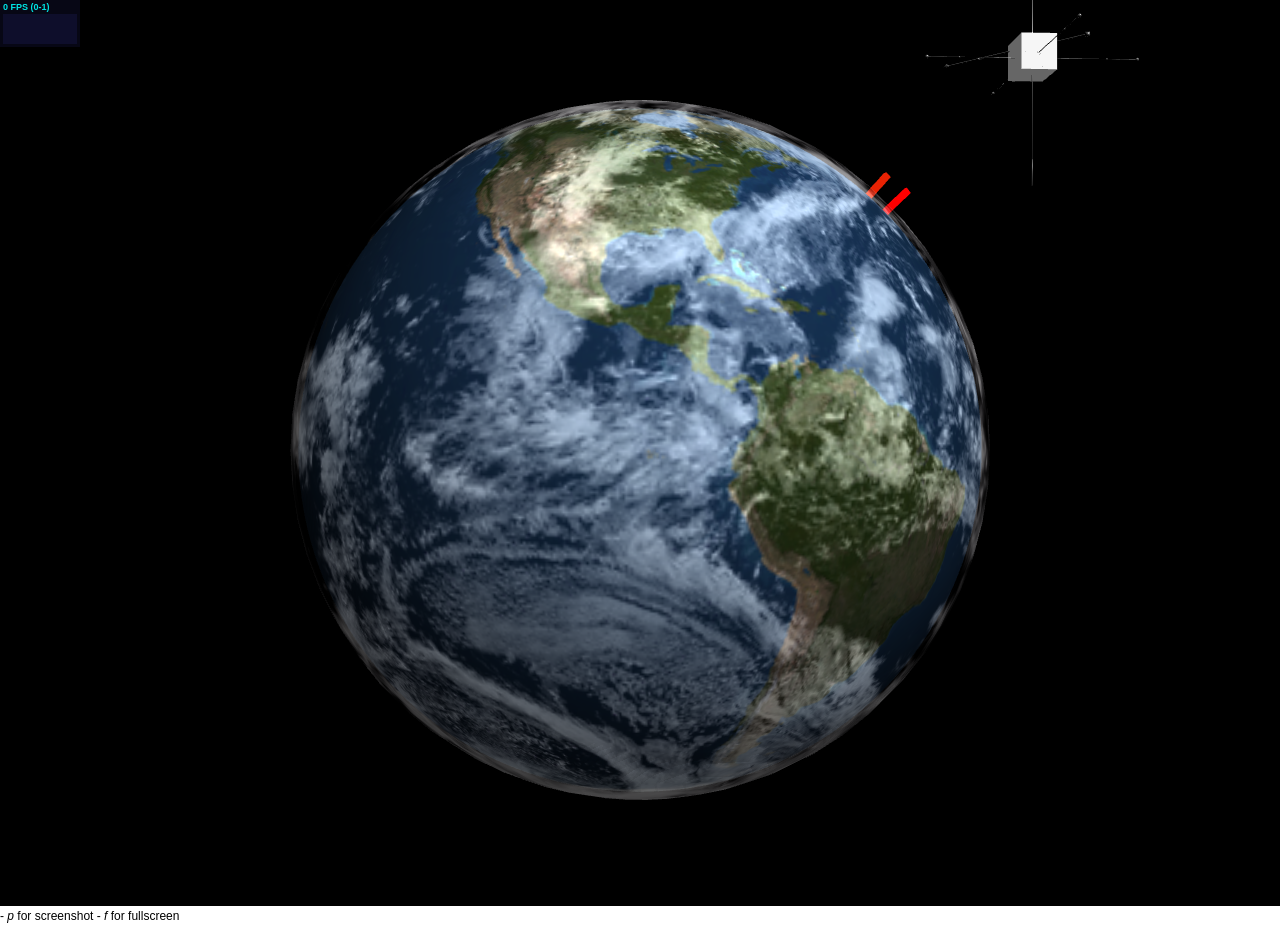
<file: ThreeJSCollada/index.html>
<!DOCTYPE html>
<html>
	<head>
		<meta http-equiv="content-type" content="charset=utf-8" />
		<link rel="stylesheet" type="text/css" href="styles/base.css" />
		<title>Visualizing JS - ThreeJS Globe</title>
	</head>
	<body>
		<div id="three"></div>
        
        <!-- <script charset="utf-8" src="../static/scripts/jquery.js"></script>
        <script charset="utf-8" src="../static/scripts/three.js"></script>
        <script charset="utf-8" src="../static/scripts/ColladaLoader.js"></script>
        <script charset="utf-8" src="../static/scripts/skip.js"></script>
        -->
        
        <div class="bottom" id="inlineDoc" >
                        - <i>p</i> for screenshot
                </div> 
        
        <!-- forAppEngine -->
        <script charset="utf-8" src="scripts/jquery.js"></script>
        <script charset="utf-8" src="scripts/three.js"></script>
        <script charset="utf-8" src="scripts/THREEx.screenshot.js"></script>
        <script charset="utf-8" src="scripts/THREEx.FullScreen.js"></script>
        <script charset="utf-8" src="scripts/stats.js"></script>
        <script charset="utf-8" src="scripts/ColladaLoader.js"></script>
        <script charset="utf-8" src="scripts/skip.js"></script>
        <script charset="utf-8" src="scripts/application.js"></script>
	</body>
</html>
</file>
<file: ThreeJSCollada/styles/base.css>
body
{
	margin: 0;
	/*background-color: #000;*/
	background-color: white;
	padding: 0;
	font-family: "Lucida Grande", Geneva, Verdana, Arial, sans-serif;
	font-size:   12px;
	line-height: 20px;
	overflow: hidden;
}


#three
{
		background-color: black;
		margin-right: auto;
		margin-left: auto;
		

		/* position: absolute */
		/* top:  50%;*/
		/*left: 50%;*/
		/*margin: -300px 0 0 -300px;*/
		/*width:  600px;*/
		/*height: 600px;*/
	

}
</file>
